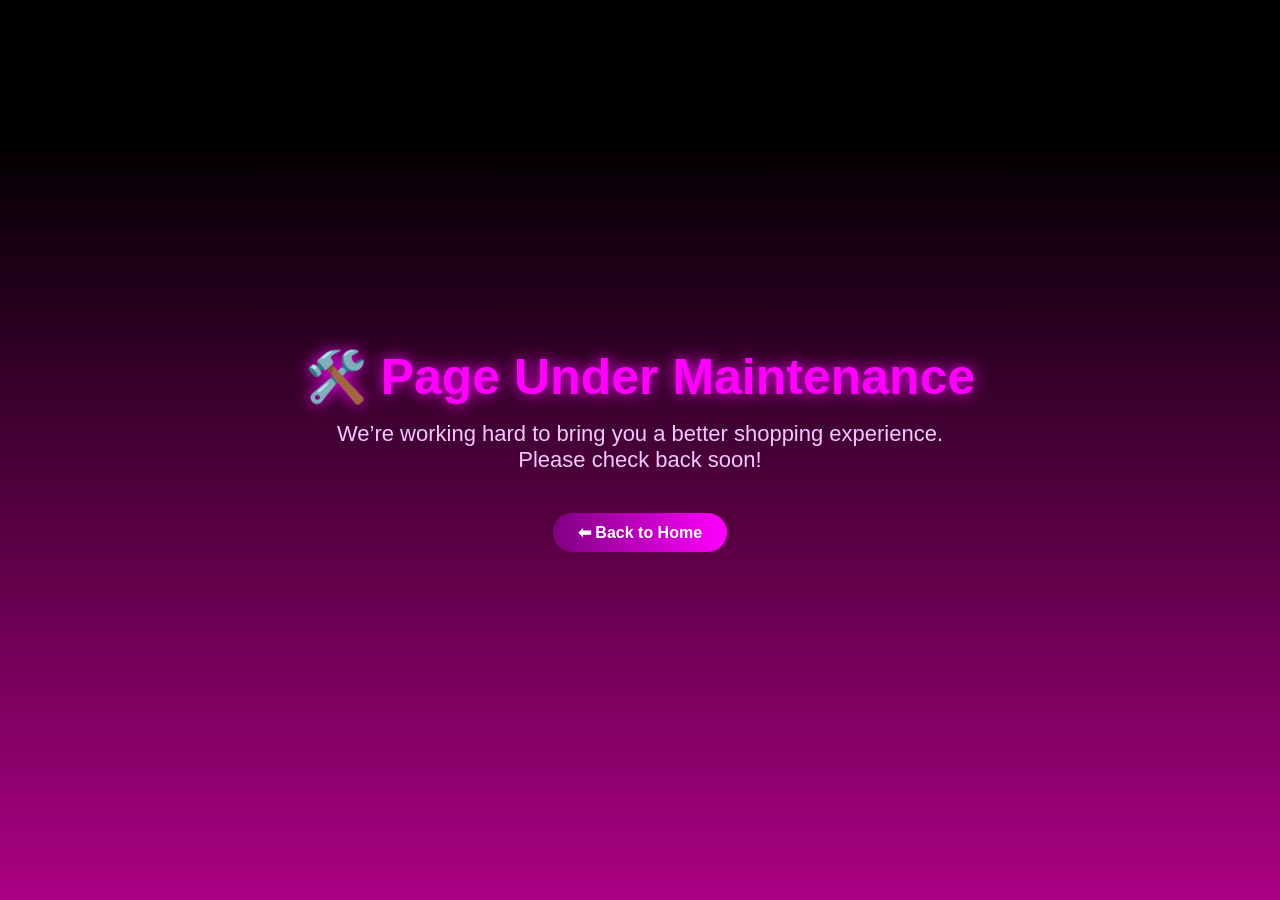
<file: cart.html>
<!DOCTYPE html>
<html lang="en">
<head>
  <meta charset="UTF-8">
  <meta name="viewport" content="width=device-width, initial-scale=1.0">
  <title>Cart - OneShop</title>
  <style>
    * {
      margin: 0;
      padding: 0;
      box-sizing: border-box;
      font-family: Arial, Helvetica, sans-serif;
    }

    body {
      height: 100vh;
      background: linear-gradient(black 15%, rgb(171, 0, 131));
      color: white;
      display: flex;
      flex-direction: column;
      justify-content: center;
      align-items: center;
      text-align: center;
    }

    h1 {
      font-size: 50px;
      color: magenta;
      text-shadow: 0 0 15px magenta;
    }

    p {
      font-size: 22px;
      color: rgb(240, 200, 255);
      margin-top: 15px;
    }

    .back-btn {
      margin-top: 40px;
      background: linear-gradient(to right, purple, magenta);
      color: white;
      font-weight: bold;
      padding: 10px 25px;
      border: none;
      border-radius: 25px;
      cursor: pointer;
      transition: all 0.3s ease;
      text-decoration: none;
    }

    .back-btn:hover {
      transform: scale(1.05);
      box-shadow: 0 0 15px magenta;
    }
  </style>
</head>
<body>
  <h1>🛠️ Page Under Maintenance</h1>
  <p>We’re working hard to bring you a better shopping experience.<br>
     Please check back soon!</p>

  <a href="index.html" class="back-btn">⬅ Back to Home</a>
</body>
</html>
</file>
